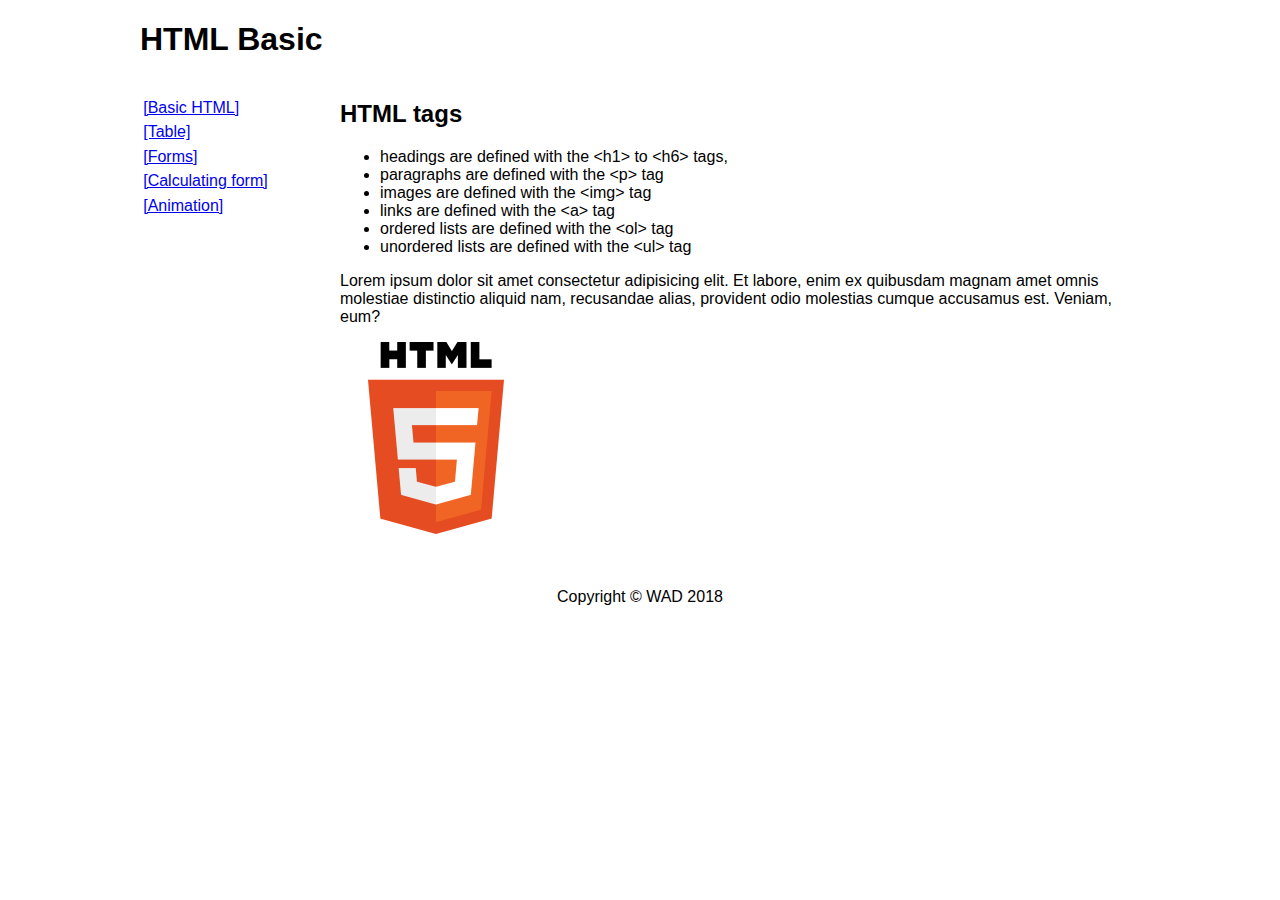
<file: index.html>
<!DOCTYPE html>
<html>

<head>
    <meta charset="utf-8" />
    <title>WAD - Index</title>
    <link rel="stylesheet" href="style.css" />

    <script>
        function show() {
            document.getElementById('menu').style.display = 'block';
        }
    </script>
</head>

<body>
    <div id="container">
        <header>
            <h1>HTML Basic</h1>
        </header>

        <button onclick="show()" id="collapse">Expand</button>

        <nav id="menu">
            <ul>
                <li><a href="index.html">[Basic HTML]</a></li>
                <li><a href="table.html">[Table]</a></li>
                <li><a href="forms.html">[Forms]</a></li>
                <li><a href="form2.html">[Calculating form]</a></li>
                <li><a href="animation.html">[Animation]</a></li>
            </ul>
        </nav>

        <article>
            <h2>HTML tags</h2>

            <ul>
                <li>headings are defined with the &lt;h1&gt; to &lt;h6&gt; tags,</li>
                <li>paragraphs are defined with the &lt;p&gt; tag</li>
                <li>images are defined with the &lt;img&gt; tag</li>
                <li>links are defined with the &lt;a&gt; tag</li>
                <li>ordered lists are defined with the &lt;ol&gt; tag</li>
                <li>unordered lists are defined with the &lt;ul&gt; tag</li>
            </ul>

            <p>Lorem ipsum dolor sit amet consectetur adipisicing elit. Et labore, enim ex quibusdam magnam amet omnis molestiae distinctio aliquid nam, recusandae alias, provident odio molestias cumque accusamus est. Veniam, eum?</p>

            <img src="images/html5.png" alt="HTML5 logo" />

        </article>

        <footer>
            Copyright &copy; WAD 2018
        </footer>
    </div>
</body>

</html>
</file>
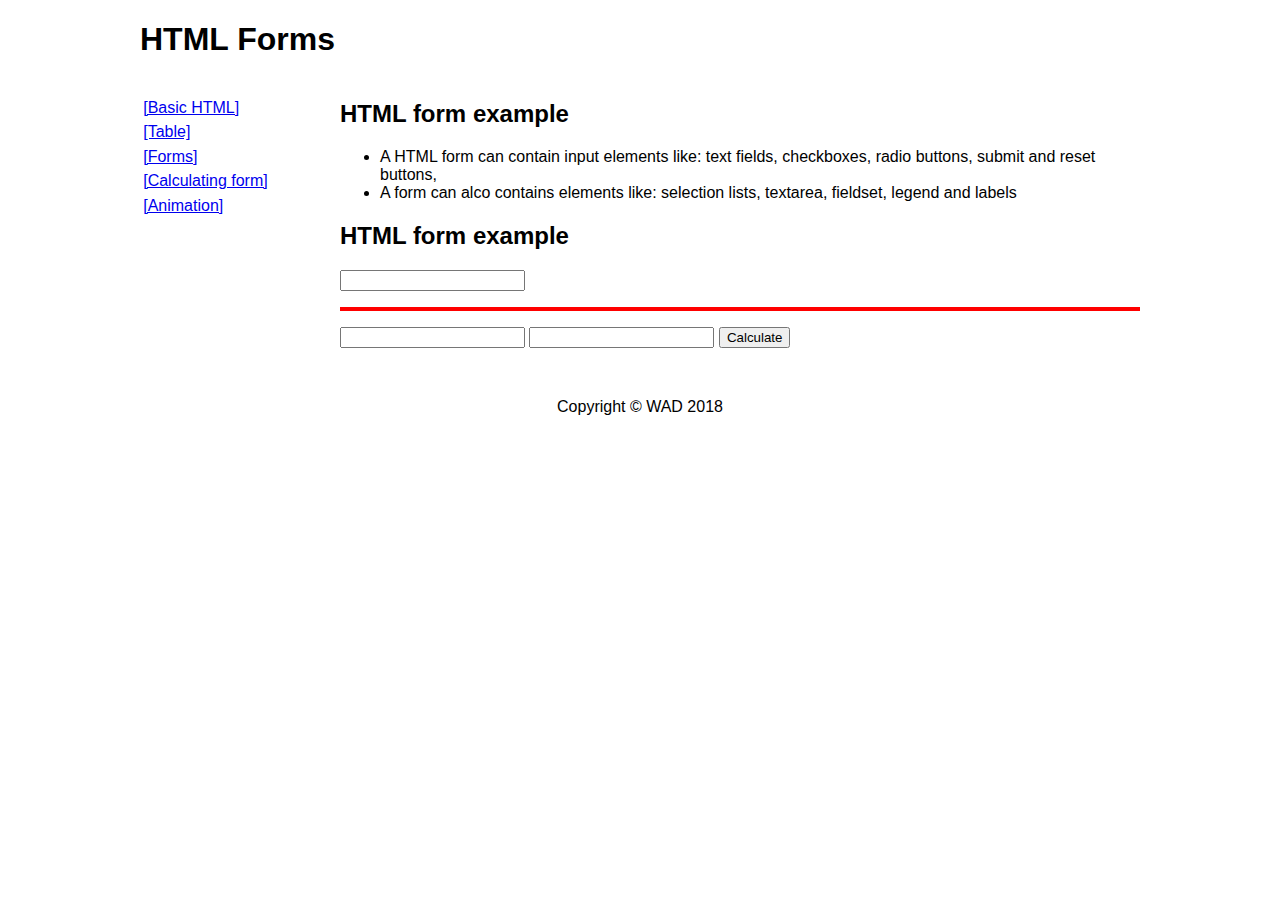
<file: form2.html>
<!DOCTYPE html>
<html>

<head>
    <meta charset="utf-8" />
    <title>WAD - Forms</title>
    <link rel="stylesheet" href="style.css" />

    <script src="script.js"></script>
    <script>
        function calculate() {
            if (isNaN(document.getElementById('one').value)) {
                document.getElementById('one').className = 'error';
                document.getElementById('error-one').innerText = 'Value is wrong!';
            } else {

                var one = parseInt(document.getElementById('one').value);
                var two = parseInt(document.getElementById('two').value);

                document.getElementById('result').value = one + two;
            }
        }
    </script>
</head>

<body>
    <div id="container">
        <header>
            <h1>HTML Forms</h1>
        </header>

        <button id="collapse">Collapse</button>

        <nav id="menu">
            <ul>
                <li><a href="index.html">[Basic HTML]</a></li>
                <li><a href="table.html">[Table]</a></li>
                <li><a href="forms.html">[Forms]</a></li>
                <li><a href="form2.html">[Calculating form]</a></li>
                <li><a href="animation.html">[Animation]</a></li>
            </ul>
        </nav>

        <article>
            <h2>HTML form example</h2>

            <ul>
                <li>A HTML form can contain input elements like: text fields, checkboxes, radio buttons, submit and
                    reset buttons,</li>
                <li>A form can alco contains elements like: selection lists, textarea, fieldset, legend and labels</li>
            </ul>

            <h2>HTML form example</h2>

            <input id="one" /> <p id="error-one" class="error"></p>
            <input id="two" />

            <input id="result" />

            <button onclick="calculate()">Calculate</button>

        </article>

        <footer>
            Copyright &copy; WAD 2018
        </footer>
    </div>
    <script>
        document.getElementById('collapse').onclick = show;
    </script>
</body>

</html>
</file>
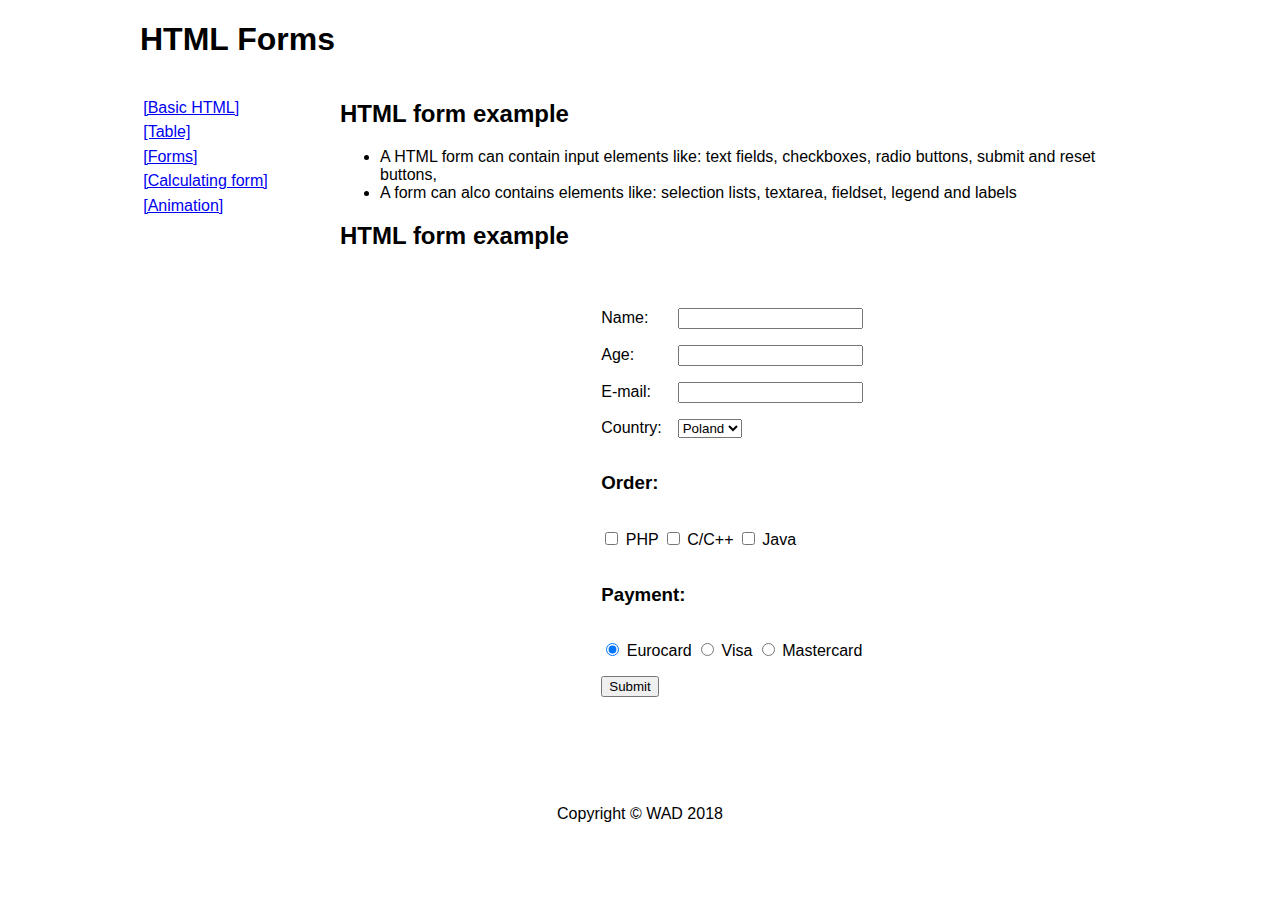
<file: forms.html>
<!DOCTYPE html>
<html>

<head>
    <meta charset="utf-8" />
    <title>WAD - Forms</title>
    <link rel="stylesheet" href="style.css" />
    <script>

        var me = 'ok';

        function validate() {
            var name = document.getElementById('name').value.trim();
            var email = document.getElementById('email').value.trim();
            var age = document.getElementById('age').value.trim();

            var nameok = false;
            var emailok = false;
            var ageok = false;
            
            if (name.length > 0) {
                nameok = true;
                document.getElementById('name').className = '';
                document.getElementById('nameerror').innerHTML = '';
            } else {
                document.getElementById('name').className = 'error';
                document.getElementById('nameerror').innerHTML = 'Please put the name here!';
            }

            if (email.indexOf("@") > -1) {
                emailok = true;
                document.getElementById('email').className = '';
                document.getElementById('emailerror').innerHTML = '';
            } else {
                document.getElementById('email').className = 'error';
                document.getElementById('emailerror').innerHTML = 'Please put the email here!';
            }

            if (!isNaN(age)) {
                ageok = true;
                document.getElementById('age').className = '';
                document.getElementById('ageerror').innerHTML = '';
            } else {
                document.getElementById('age').className = 'error';
                document.getElementById('ageerror').innerHTML = 'Please put the age here!';
            }

            var checkboxok = false;
            var list = document.querySelectorAll('form input[type="checkbox"]');

            for (let o of list) {
                if (o.checked) {
                    checkboxok = true;
                    break;
                }
            }

            if (!checkboxok) {
                alert('One MUST be selected!');
            }

            return nameok && emailok && ageok && checkboxok;
        }

        </script>
</head>

<body>
    <div id="container">
        <header>
            <h1>HTML Forms</h1>
        </header>

        <nav>
            <ul>
                <li><a href="index.html">[Basic HTML]</a></li>
                <li><a href="table.html">[Table]</a></li>
                <li><a href="forms.html">[Forms]</a></li>
                <li><a href="form2.html">[Calculating form]</a></li>
                <li><a href="animation.html">[Animation]</a></li>
            </ul>
        </nav>

        <article>
            <h2>HTML form example</h2>

            <ul>
                <li>A HTML form can contain input elements like: text fields, checkboxes, radio buttons, submit and
                    reset buttons,</li>
                <li>A form can alco contains elements like: selection lists, textarea, fieldset, legend and labels</li>
            </ul>

            <h2>HTML form example</h2>

            <form action="#" method="POST" onsubmit="return validate()">
                <table>
                    <tr>
                        <td><label for="name">Name:</label></td>
                        <td><input id="name" type="text" name="name" required /></td>
                        <td id="nameerror"></td>
                    </tr>
                    <tr>
                        <td><label for="age">Age:</label></td>
                        <td><input id="age" type="text" name="age" required /></td>
                        <td id="ageerror"></td>
                    </tr>
                    <tr>
                        <td><label for="email">E-mail:</label></td>
                        <td><input id="email" type="text" name="email" required /></td>
                        <td id="emailerror"></td>
                    </tr>
                    <tr>
                        <td><label for="country">Country:</label></td>
                        <td>
                            <select id="country" name="country">
                                <option>Poland</option>
                            </select>
                        </td>
                    </tr>
                    <tr>
                        <td colspan="2">
                            <h3>Order:</h3>
                        </td>
                    </tr>
                    <tr>
                        <td colspan="2">
                            <label><input type="checkbox" name="php" id="php" /> PHP</label>
                            <label><input type="checkbox" name="cpp" id="cpp" /> C/C++</label>
                            <label><input type="checkbox" name="java" /> Java</label>
                        </td>
                    </tr>
                    <tr>
                        <td colspan="2">
                            <h3>Payment:</h3>
                        </td>
                    </tr>
                    <tr>
                        <td colspan="2">
                            <label><input type="radio" name="payment" value="euro" checked /> Eurocard</label>
                            <label><input type="radio" name="payment" value="visa" /> Visa</label>
                            <label><input type="radio" name="payment" value="mastercard" /> Mastercard</label>
                        </td>
                    </tr>
                    <tr>
                        <td colspan="2">
                            <input type="submit" value="Submit" />
                        </td>
                    </tr>
                </table>
            </form>

        </article>

        <footer>
            Copyright &copy; WAD 2018
        </footer>
    </div>
</body>

</html>
</file>
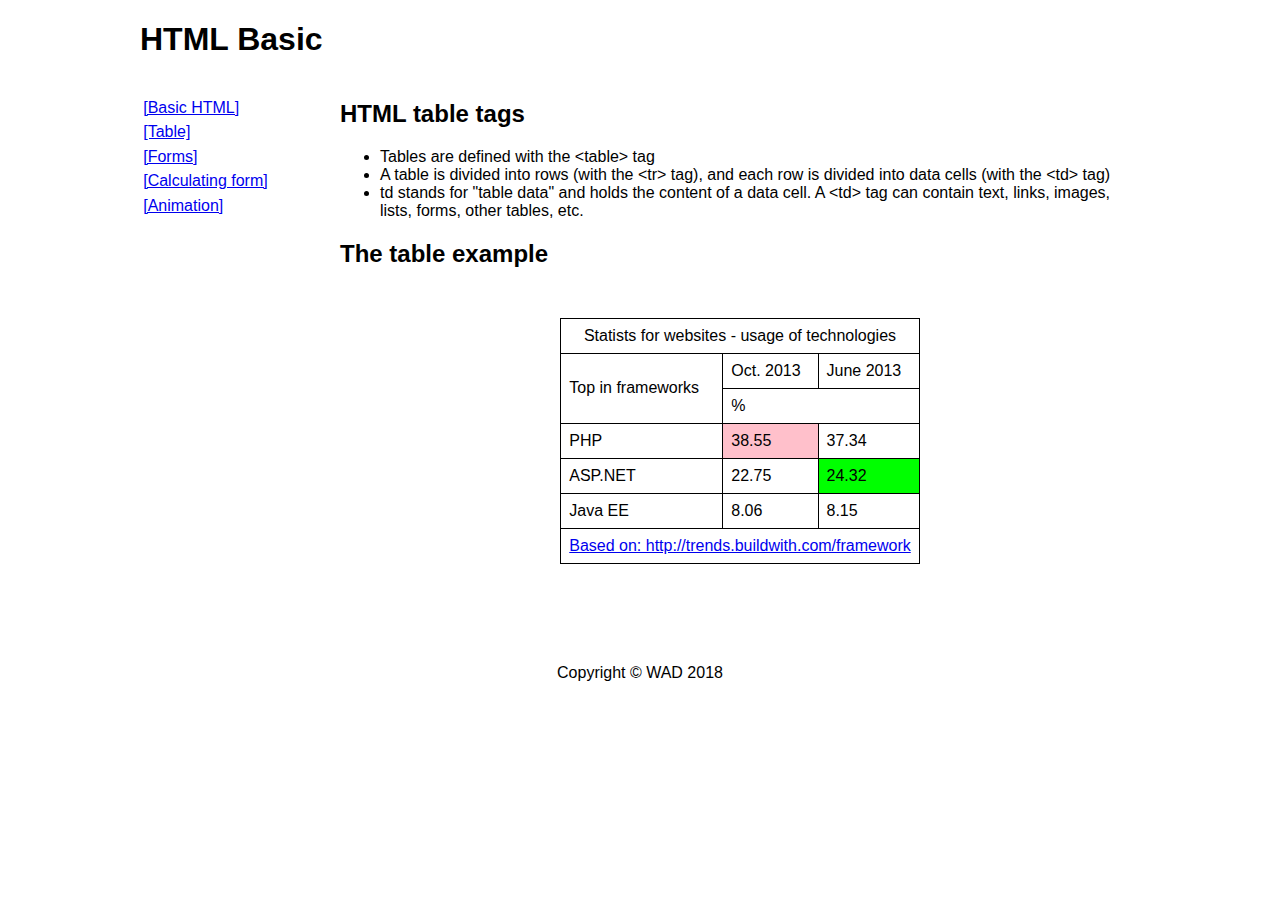
<file: table.html>
<!DOCTYPE html>
<html>

<head>
    <meta charset="utf-8" />
    <title>WAD - Table</title>
    <link rel="stylesheet" href="style.css" />
</head>

<body>
    <div id="container">
        <header>
            <h1>HTML Basic</h1>
        </header>

        <nav>
            <ul>
                <li><a href="index.html">[Basic HTML]</a></li>
                <li><a href="table.html">[Table]</a></li>
                <li><a href="forms.html">[Forms]</a></li>
                <li><a href="form2.html">[Calculating form]</a></li>
                <li><a href="animation.html">[Animation]</a></li>
            </ul>
        </nav>

        <article>
            <h2>HTML table tags</h2>

            <ul>
                <li>Tables are defined with the &lt;table&gt; tag</li>
                <li>A table is divided into rows (with the &lt;tr&gt; tag), and each row is divided into data cells
                    (with the &lt;td&gt; tag)</li>
                <li>td stands for "table data" and holds the content of a data cell. A &lt;td&gt; tag can contain text,
                    links, images, lists, forms, other tables, etc.</li>
            </ul>

            <h2>The table example</h2>

            <table id="main">
                <thead>
                    <tr>
                        <td colspan="3">Statists for websites - usage of technologies</td>
                    </tr>
                </thead>
                <tbody>
                    <tr>
                        <td rowspan="2">Top in frameworks</td>
                        <td>Oct. 2013</td>
                        <td>June 2013</td>
                    </tr>
                    <tr>
                        <td colspan="2">%</td>
                    </tr>
                    <tr>
                        <td>PHP</td>
                        <td class="negative">38.55</td>
                        <td>37.34</td>
                    </tr>
                    <tr>
                        <td>ASP.NET</td>
                        <td>22.75</td>
                        <td class="positive">24.32</td>
                    </tr>
                    <tr>
                        <td>Java EE</td>
                        <td>8.06</td>
                        <td>8.15</td>
                    </tr>
                </tbody>
                <tfoot>
                    <tr>
                        <td colspan="3"><a href="http://trends.buildwith.com/framework">Based on:
                                http://trends.buildwith.com/framework</a></td>
                    </tr>
                </tfoot>
            </table>



        </article>

        <footer>
            Copyright &copy; WAD 2018
        </footer>
    </div>
</body>

</html>
</file>
<file: style.css>
body {
    font-family: Verdana, Arial, sans-serif;
    font-size: 12pt;
}

div#container {
    width: 90%;
    margin: auto;
    max-width: 1000px;
}

table {
    margin: 50px auto;
    border-collapse: collapse;
}

td {
    padding: 0.5em;
}

table#main td {
    border: 1px black solid;    
}

thead, tfoot {
    text-align: center;
}

.positive {
    background-color: lime;
}

.negative {
    background-color: pink;
}

nav {
    width: 20%;
    float: left;
}

nav ul {
    list-style-type: none;
    padding: 0;
}

nav ul li a {
    display: block;
    padding: 0.2em;
}

nav ul li a:hover {
    color: red;
}

article {
    float: right;
    width: 80%;
}

footer {
    clear: both;
    padding-top: 50px;
    text-align: center;
}

button#collapse {
    display: none;
}

.hidden {
    display: none;
}

.error {
    border: 2px red solid;
}

@media screen and (max-width: 360px) {
    article {
        float: none;
    }

    nav {
        float: none;
        display: none;
    }

    button#collapse {
        display: block;
    }
}
</file>
